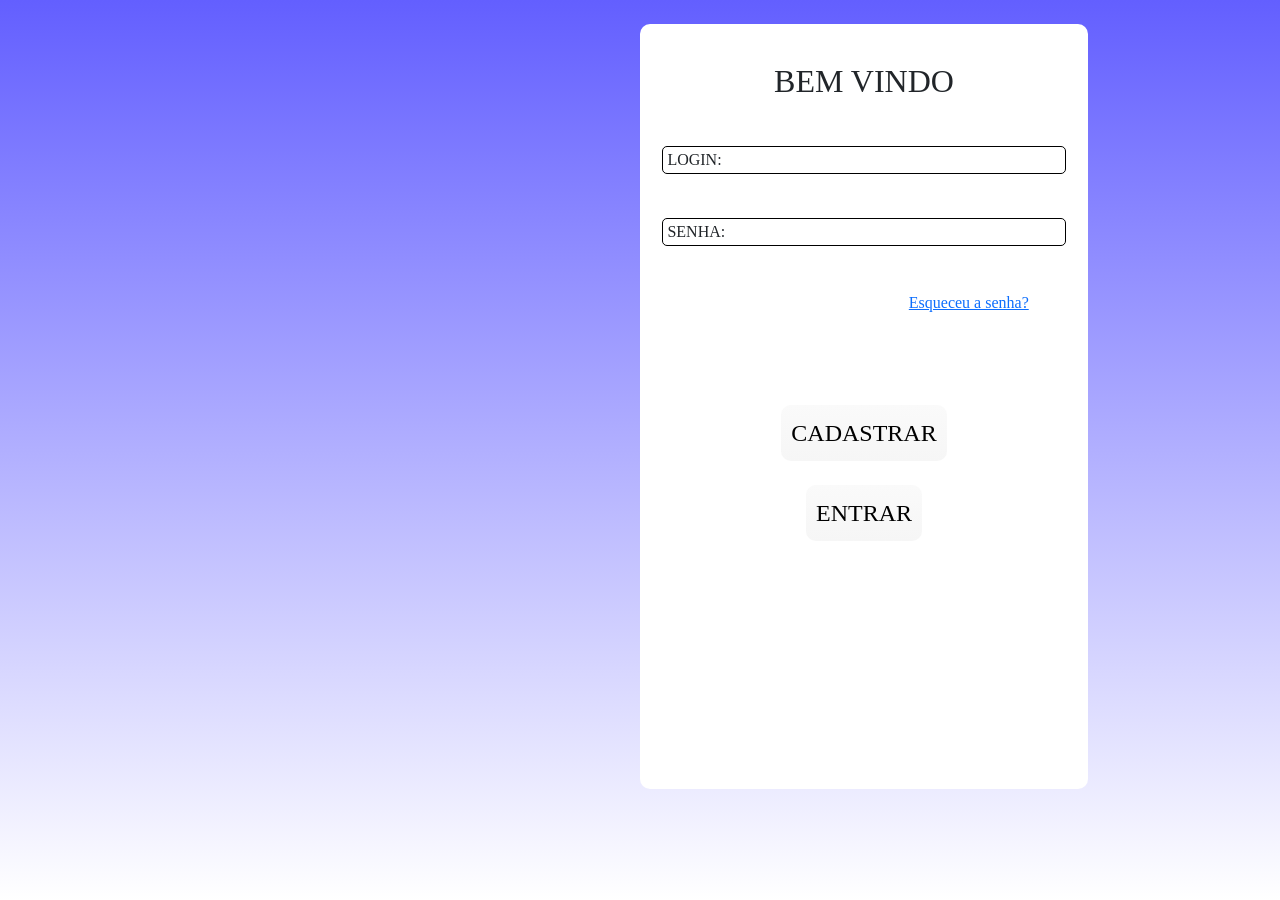
<file: index.html>
<html>
    <head>
        <meta name="viewport" content="width=device-width, initial-scale=1, max-scale=1">
        <link rel="stylesheet" href="assets/src/css/style.css">
        <title>ProjetoWeb</title>
        <link href="https://cdn.jsdelivr.net/npm/bootstrap@5.1.1/dist/css/bootstrap.min.css" rel="stylesheet" integrity="sha384-F3w7mX95PdgyTmZZMECAngseQB83DfGTowi0iMjiWaeVhAn4FJkqJByhZMI3AhiU" crossorigin="anonymous">
    </head>
    <body>
    <div class="welcome">
        <br>
        <div class="welcome_box">
            <h2 style="text-align: center;">
                <br>BEM VINDO
            </h2>
            <div class="login">
                &#160LOGIN: <input type="text" id="nome" maxlength="40" name="nome" style="width: 80%; border: 0px;" required>
            </div>
            <div class="login">
                &#160SENHA: <input type="password" id="nome" maxlength="40" name="nome" style="width: 75%; border: 0px;" required>
            </div>
            <div class="forget_password">
                <a href="">Esqueceu a senha?</a>
            </div>
            <div class="posicao_botoes">
                <button class="botao">
                    <a href="" style="text-decoration: none; color: black;">Cadastrar</a>
                </button>
                <br> <br>
                <button class="botao">
                    <a href="home.html" style="text-decoration: none; color: black;">Entrar</a>
                </button>
            </div>
        </div>

</body>
</html>
</file>
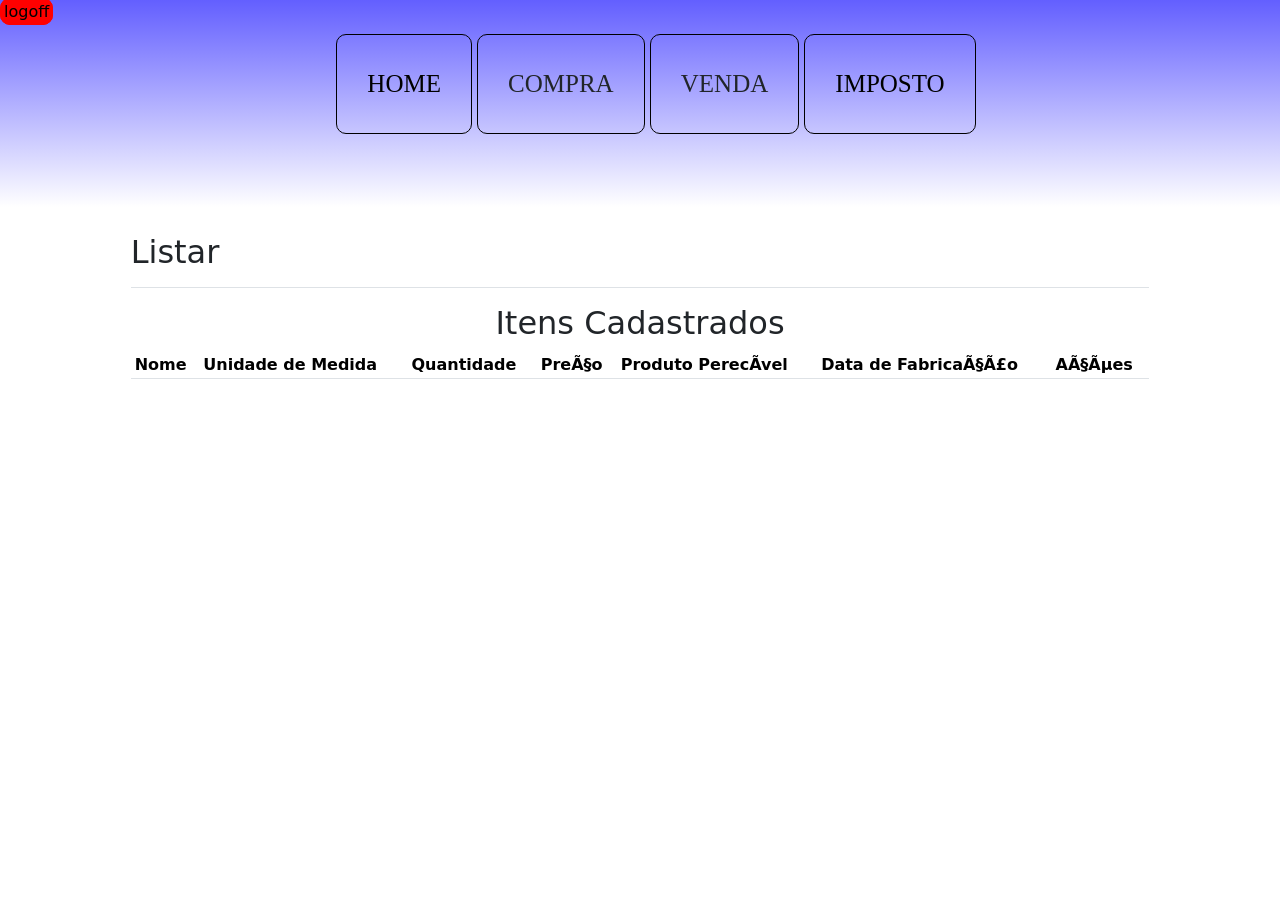
<file: estoque.html>
<html>
<head>
    <meta name="viewport" content="width=device-width, initial-scale=1, max-scale=1">
    <link rel="stylesheet" href="assets/src/css/style.css">
    <title>ProjetoWeb</title>
    <link href="https://cdn.jsdelivr.net/npm/bootstrap@5.1.1/dist/css/bootstrap.min.css" rel="stylesheet" integrity="sha384-F3w7mX95PdgyTmZZMECAngseQB83DfGTowi0iMjiWaeVhAn4FJkqJByhZMI3AhiU" crossorigin="anonymous">
</head>
    <body>
    <header class="menu_principal">
        <logoff class="logoff">
            <a href="welcome.html">logoff</a>
        </logoff>   
        <main>
            <div>
                <div class="menu">
                    <ul>
                        <li>
                            <a href="home.html">Home</a>
                        </li>
                        <li>
                            Compra
                            <ul style="z-index: 1;">
                                <li><a href="item.html">item</a></li>
                                <li><a href="compra.html">Compra</a></li>
                                <li><a href="estoque.html">Estoque</a></li>
                            </ul>
                        </li>
                        <li>
                            Venda
                            <ul style="z-index: 1;">
                                <li><a href="item.html">Item</a></li>
                                <li><a href="venda.html">Venda</a></li>
                                <li><a href="estoque.html">Estoque</a></li>
                            </ul>
                        </li>
                        <li>
                            <a href="imposto.html">Imposto</a>
                        </li>
                    </ul>
                </div>
            </div>
        </main>
    </header>
    <main class="col-md-9 ms-sm-auto col-lg-10 px-md-4">
        <div class="d-flex justify-content-between flex-wrap flex-md-nowrap align-items-center pt-3 pb-2 mb-3 border-bottom">
            <h1 class="h2">Listar</h1>
        </div>
        <h2>Itens Cadastrados</h2>
        <div class="table-responsive">
            <table class="table table-striped table-sm data-table">
                <thead>
                <tr>
                    <th scope="col">Nome</th>
                    <th scope="col">Unidade de Medida</th>
                    <th scope="col">Quantidade</th>
                    <th scope="col">Preço</th>
                    <th scope="col">Produto Perecível</th>
                    <th scope="col">Data de Fabricação</th>
                    <th scope="col">Ações</th>
                </tr>
                </thead>
                <!-- As linhas de dados da tabela são gerados no arquivo main.js (função loadItemsTable()) -->
                <tbody id="itemsBody">
                </tbody>
            </table>
        </div>
    </main>
    <script src="/assets/js/main.js"></script>
</body>
</html>
</file>
<file: assets/src/css/style.css>
@viewport{
    zoom: 1.0;
    width: device-width;
}

@viewport{
	zoom: 1.0;
	width: extend-to-zoom;
}

@-ms-viewport{
    width: extend-to-zoom;
    zoom: 1.0;
}

.logoff a{ 
    border: solid 1px red;
    background-color: red;
    border-radius: 10px;
    text-decoration: none;
    color:black;
    padding: 3px;
}

.welcome{
    background-image: linear-gradient(#635FFF, white);
    height: 100%;
}

.welcome_box{
    background-color: white;
    border-radius: 10px;
    margin-left: 50%;
    height: 85%;
    width: 35%;
    font-family: 'Times New Roman', Times, serif;
}

.login{
    margin: 10% auto;
    width: 90%;
    border-radius: 5px;
    border: black solid 1px;   
}

.forget_password{
    margin-left: 60%;
    color: blue;
    font-family: 'Times New Roman', Times, serif;
}

.posicao_botoes{
    margin: 20% auto;
    text-align: center;
    border: none;
}

.botao{
    text-transform: uppercase;
    font-size: x-large;
    border: none;
    padding: 10px;
    border-radius: 10px;
    background-image: linear-gradient(#FAFAFA, #F6F6F6)
}

.menu_principal{
    background-image: linear-gradient(#635FFF, white);
    height: 23%;
}

body {
    width: 100%;
    height: 100%;
}

main {
    margin: 10px auto;
    text-align: center;
}
.menu ul li{
    display: inline-block;
    margin: auto;
    border: 1px solid black;
    border-radius: 10px;
    padding: 30px;
    font-family: 'Times New Roman', Times, serif;
    font-size: 25px;
    text-transform: uppercase;
}

.menu ul li a{
    text-decoration: none;
    color: #000000;
}

ul li:hover ul{
    display:block;
}

ul li ul{
    position:absolute;
    padding: 30px;
    width: 170px;
    display: none;
    margin-left: -62px;
}
  ul li ul li {
    width: 170px;
    background-color: #F2F2F2;
}

ul li ul li:hover{
    background-color: #AAA;
}

.sub_title {
    width: 980px;
    display:flex;
    margin: auto;
    justify-content:center;
    font-family: 'Times New Roman', Times, serif;
    text-transform: uppercase;
}

.date_title{
    width: 350px;
    height: 45px;
    margin: 15px auto;
    text-transform: uppercase;
    border: 1px solid black;
    display: flex;
}

.date_content{
    margin: auto;
    text-align: center;
    justify-content: center;
}

.sub_title2{
    width: 350px;
    text-transform: uppercase;
    border: 1px solid black;
    margin: auto;
}

.body_text{
    border: 1px solid black;
    width: 70%;
    margin: 0 auto;
    border-radius: 5px;
    text-align: justify;
    padding: 5px;
    justify-content: center;
}
</file>
